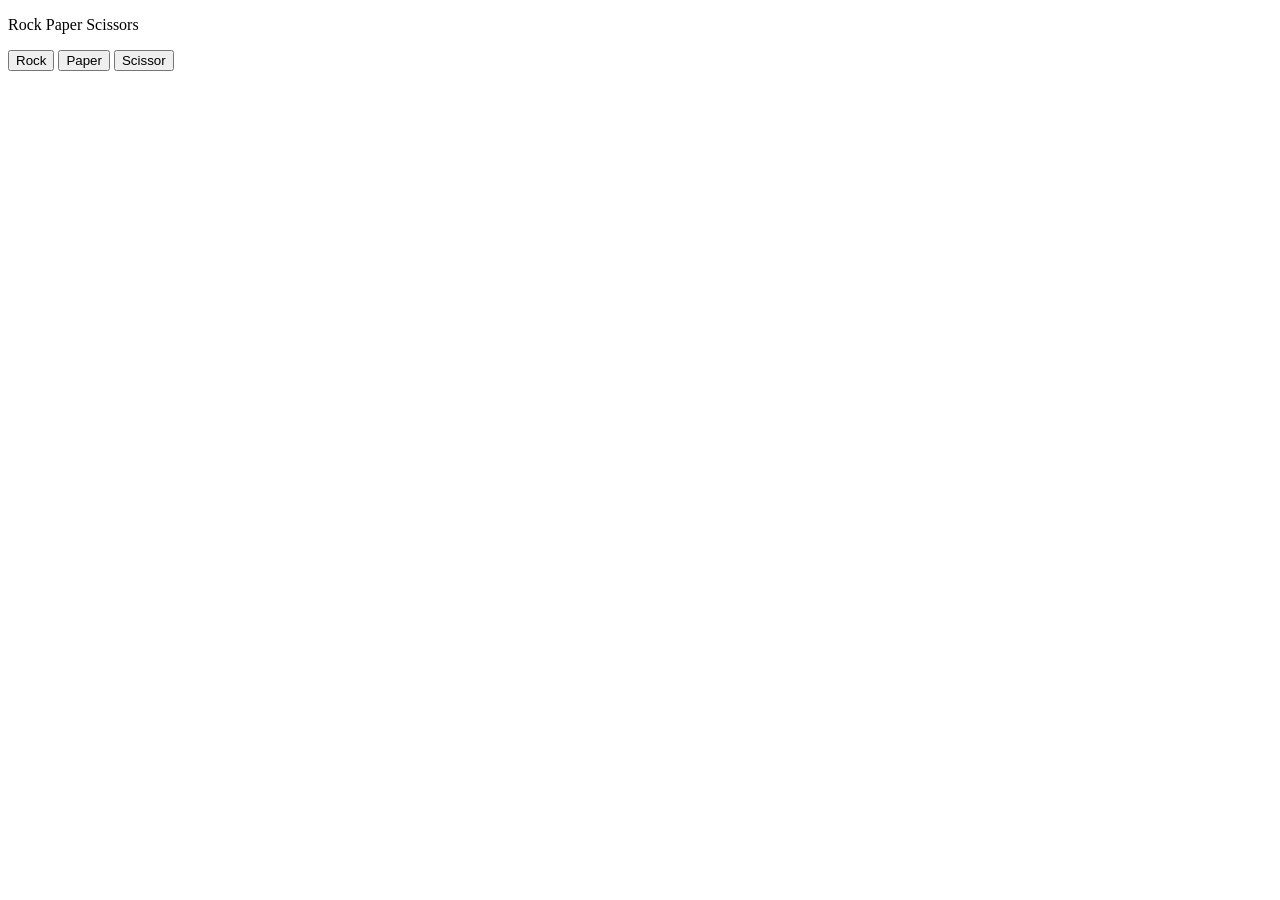
<file: pro/rock-paper-scissor.html>
<!DOCTYPE html>
<html>
  <head>
    <title>Rock Paper Scissor</title>
  </head>
  <body>
    <p>Rock Paper Scissors</p>
    
    <button onclick="
    const randomNumber = Math.random();

    let computerMove = '';
    if(randomNumber >=0 && randomNumber < 1/3){
       computerMove = 'Rock';
    } else if(randomNumber >= 1/3 && randomNumber < 2/3 ){
      computerMove ='Paper';
    }else if(randomNumber >= 2/3 && randomNumber < 1){
       computerMove = 'Scissor';
    }
    console.log(computerMove);

      let result = '';

    if(computerMove === 'rock'){
      result = 'Tie.';

    } else if(computerMove === 'Paper'){

      result = 'you lose.';
    }
    else if(computerMove === 'Scissors'){
      result = 'you win!';
    }

    alert(`you picked rock. computer picked ${computerMove}.${result}`);
    ">Rock</button>



    <button onclick="
     const randomNumber = Math.random();

    let computerMove = '';
    if(randomNumber >=0 && randomNumber < 1/3){
        computerMove = 'Rock';
      } else if(randomNumber >= 1/3 && randomNumber < 2/3 ){
        computerMove ='Paper';
      }else if(randomNumber >= 2/3 && randomNumber < 1){
        computerMove = 'Scissor';
      }
      console.log(computerMove);

        let result = '';

      if(computerMove === 'rock'){
        result = 'you Win!';

      } else if(computerMove === 'Paper'){

        result = 'Tie.';
      }
      else if(computerMove === 'Scissors'){
        result = 'you lose';
      }

    alert(`you picked Paper. computer picked ${computerMove}.${result}`);
    
    
    ">Paper</button>




    <button onclick="
     const randomNumber = Math.random();

    let computerMove = '';
    if(randomNumber >=0 && randomNumber < 1/3){
       computerMove = 'Rock';
    } else if(randomNumber >= 1/3 && randomNumber < 2/3 ){
      computerMove ='Paper';
    }else if(randomNumber >= 2/3 && randomNumber < 1){
       computerMove = 'Scissor';
    }
    console.log(computerMove);

      let result = '';

    if(computerMove === 'rock'){
      result = 'You Lose.';

    } else if(computerMove === 'Paper'){

      result = 'you Win!';
    }
    else if(computerMove === 'Scissors'){
      result = 'Tie.';
    }

    alert(`you picked Scissors. computer picked ${computerMove}.${result}`);
    
    ">Scissor</button>
  </body>
</html>
</file>
